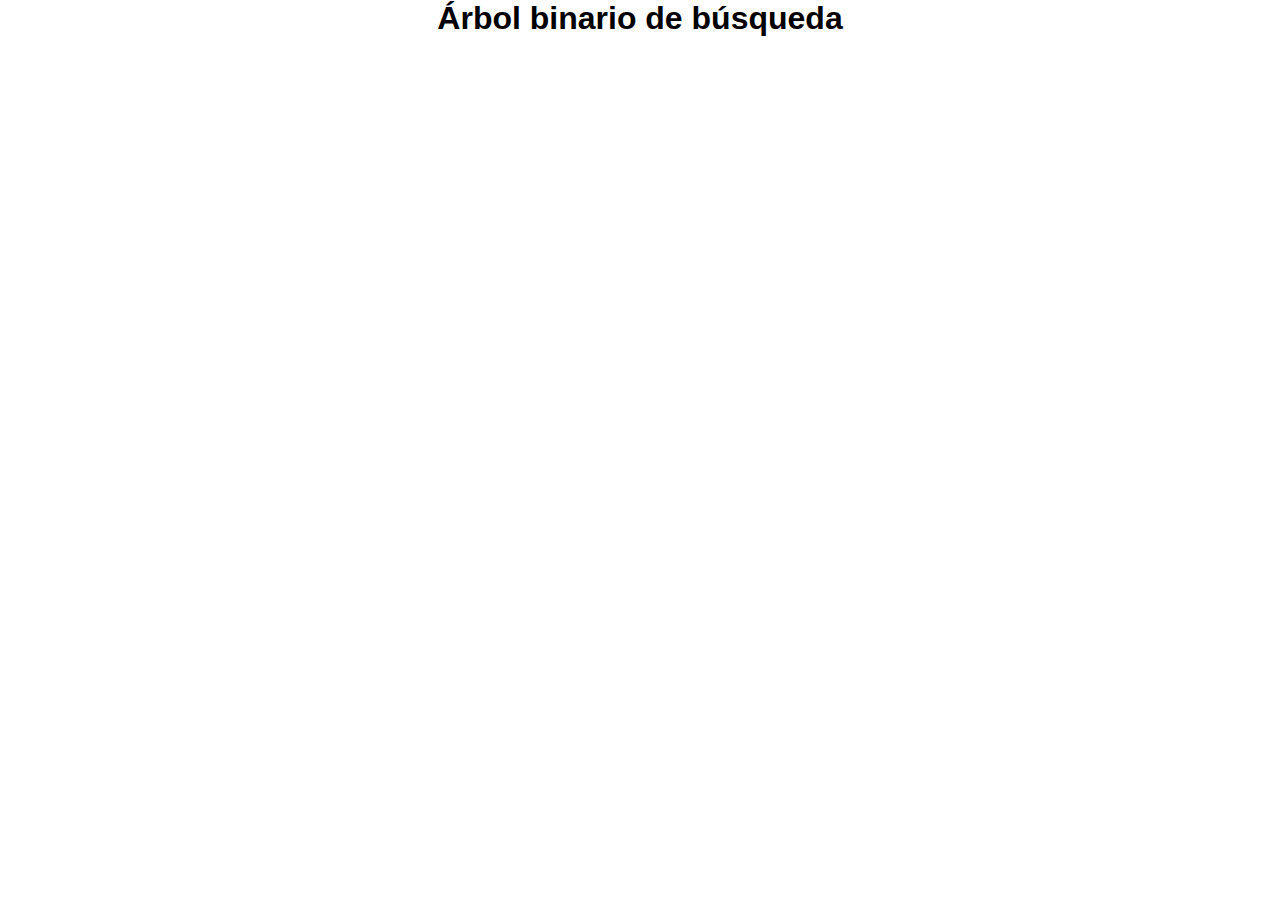
<file: algoritmo/estructura_de_datos/arbolBinarioBusqueda.html>
<!DOCTYPE html>
<html lang="en">

<head>
    <meta charset="UTF-8">
    <meta http-equiv="X-UA-Compatible" content="IE=edge">
    <meta name="viewport" content="width=device-width, initial-scale=1.0">
    <title>Árbol binario de búsqueda</title>
    <link rel="stylesheet" href="../styles.css">
</head>

<body>

    <section class="container">
        <h1>Árbol binario de búsqueda</h1>
    </section>


    <script>
        /* ---------------------------------------- Árbol binario de búsqueda ---------------------------------------- */
        // Árbol
        // Insertar un nodo
        // Altura
        // Cuantos nodos tiene
        // Contiene un cierto elemento
        // Balanceado
        // Búsqueda en profundidad
        // Búsqueda en anchura
        //
        //


        // ---------- Árbol ----------
        function BinarySearchTree(value) {
            this.value = value
            this.left = null
            this.right = null
        }


        // ---------- Insertar un nodo ----------
        BinarySearchTree.prototype.insert = function (value) {

            let current = this

            if (current.value > value) {
                if (current.left === null) {
                    let nodeTree = new BinarySearchTree(value)
                    current.left = nodeTree
                    return
                }
                current.left.insert(value)
            } else {
                if (current.right === null) {
                    let nodeTree = new BinarySearchTree(value)
                    current.right = nodeTree
                    return
                }
                current.right.insert(value)
            }
        }


        // ---------- Altura ----------
        BinarySearchTree.prototype.height = function () {
            let lh = !this.left ? 0 : this.left.height();
            let rh = !this.right ? 0 : this.right.height();
            return 1 + Math.max(lh, rh);
        }


        // ---------- Cuantos nodos tiene ----------
        BinarySearchTree.prototype.size = function () {

            let tree = this

            if (tree.left === null && tree.right === null) {
                return 1
            }

            if (tree.left === null) {
                return 1 + tree.right.size()
            }


            if (tree.right === null) {
                return 1 + tree.left.size()
            }

            return 1 + tree.left.size() + tree.right.size()
        }


        // ---------- Contiene un cierto elemento ----------
        BinarySearchTree.prototype.contains = function (value) {
            let tree = this

            if (tree.value === value) {
                return true
            }

            if (tree.value > value) {
                if (tree.left === null) {
                    return false
                } else {
                    return tree.left.contains(value)
                }
            } else {
                if (tree.right === null) {
                    return false
                } else {
                    return tree.right.contains(value)
                }
            }
        }


        // ---------- Balanceado ----------
        BinarySearchTree.prototype.balanced = function () {
            // Tu código aca:
            if (this.right === null && this.left !== null && this.left.height() >= 2) return false;
            if (this.left === null && this.right !== null && this.right.height() >= 2) return false;
            let izq = this.left.height();
            let der = this.right.height();
            if (izq - der >= 2 || der - izq >= 2) return false;
            return true;
        }


        // ---------- Búsqueda en profundidad ----------
        BinarySearchTree.prototype.depthFirstForEach = function (cb, order) {
            if (!order || order === 'in-order') {
                this.left && this.left.depthFirstForEach(cb, order)
                cb(this.value)
                this.right && this.right.depthFirstForEach(cb, order)
            } else if (order === 'pre-order') {
                cb(this.value)
                this.left && this.left.depthFirstForEach(cb, order)
                this.right && this.right.depthFirstForEach(cb, order)
            } else { // post-order
                this.left && this.left.depthFirstForEach(cb, order)
                this.right && this.right.depthFirstForEach(cb, order)
                cb(this.value)
            }
        }


        // ---------- Búsqueda en anchura ----------
        BinarySearchTree.prototype.breadthFirstForEach = function (cb, array = []) {
            cb(this.value)

            if (this.left) array.push(this.left)
            if (this.right) array.push(this.right)

            array.length && array.shift().breadthFirstForEach(cb, array)
        }



        // ---------------------------------------------------------------------

        // const tree = new BinarySearchTree(8)
        const tree = new BinarySearchTree(20)

        // let valuesToInsert = [3, 10, 1, 6, 14, 4, 7, 13];
        let valuesToInsert = [15, 25, 5, 17, 21, 28, 0, 14, 50, 1, 45, 13, 12, 11, 30, 35, 33, 31, 34];

        for (let i = 0; i < valuesToInsert.length; i++) {
            tree.insert(valuesToInsert[i])
        }

        let testArray1 = []
        let testArray2 = []
        let testArray3 = []
        let testArray4 = []

        tree.depthFirstForEach(function (val) {
            testArray1.push(val)
        })

        tree.depthFirstForEach(function (val) {
            testArray2.push(val)
        }, 'pre-order')

        tree.depthFirstForEach(function (val) {
            testArray3.push(val)
        }, 'post-order')

        tree.breadthFirstForEach(function (val) {
            testArray4.push(val)
        })


        console.log(testArray1)
        console.log(testArray2)
        console.log(testArray3)
        console.log(testArray4)

        //console.log(tree)
    </script>
</body>

</html>
</file>
<file: algoritmo/styles.css>
/* -------------------------  Reset ------------------------- */
html {
    box-sizing: border-box;
    font-family: sans-serif;
    font-size: 16px;
    scroll-behavior: smooth;
}

*,
*::after,
*::before {
    box-sizing: inherit;
}

body {
    margin: 0;
    overflow-x: hidden;
}

a {
    text-decoration: none;
    transition: all 0.5s ease-out;
}

a:hover {
    opacity: 0.7;
}

h1 {
    margin: 0;
    font-size: 2rem;
}

h2 {
    margin: 0;
    font-size: 1.5rem;
}

h3 {
    margin: 0;
    font-size: 1.25rem;
}

h4 {
    margin: 0;
    font-size: 1rem;
}

h5 {
    margin: 0;
    font-size: 0.85rem;
}

h6 {
    margin: 0;
    font-size: 0.7rem;
}

img {
    max-width: 100%;
    height: auto;
}

p {
    line-height: 1.6;
}


th {
    text-align: left;
}

ul {
    list-style-type: none;
    padding-left: 0;
}

li {
    margin-bottom: 0.6rem;
}


/* ------------------------- Utilities ------------------------- */
.container {
    max-width: 1200px;
    padding: 0 1rem;
    margin-left: auto;
    margin-right: auto;
}

h1 {
    text-align: center;
}


/* ------------------------- Site Styles ------------------------- */
</file>
